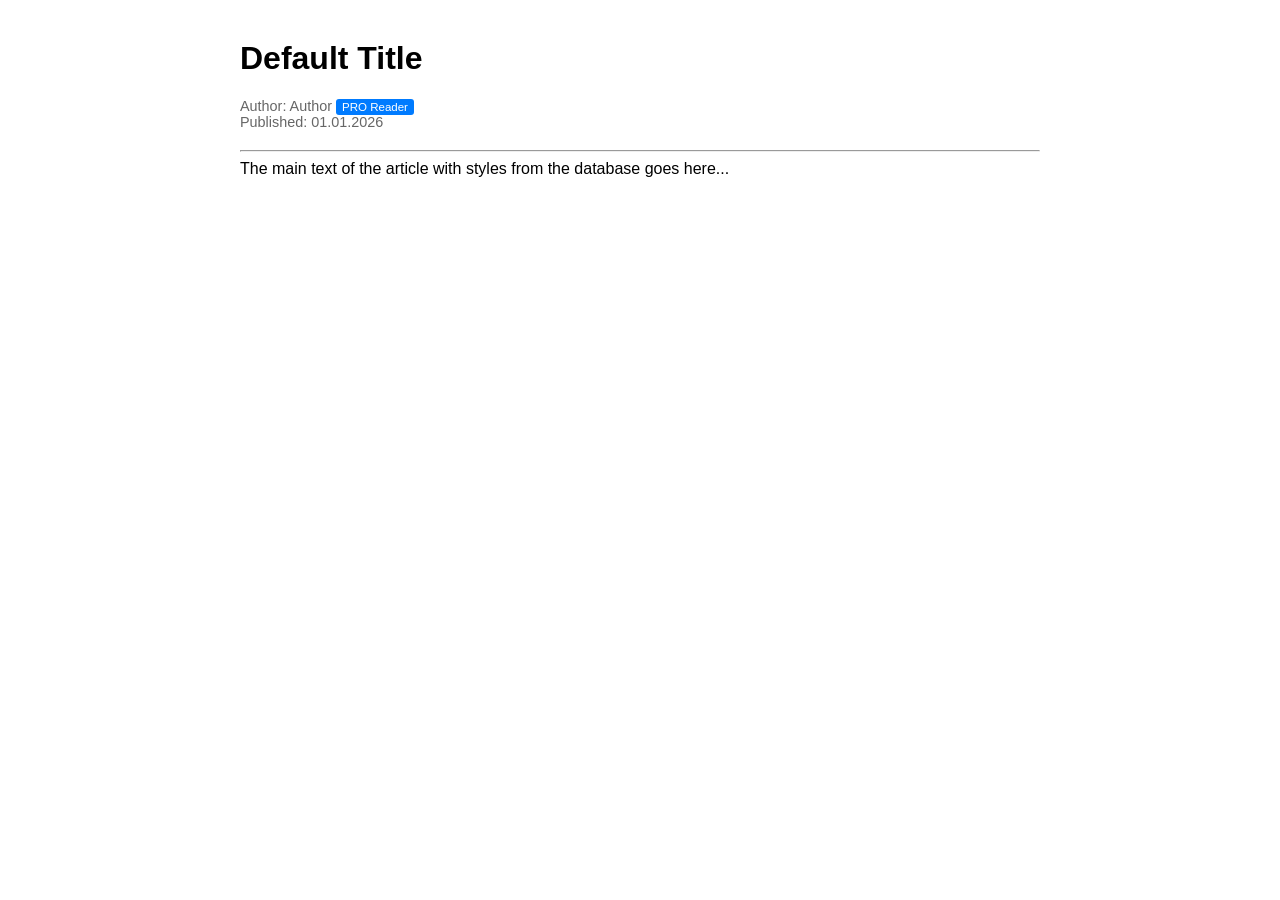
<file: src/main/resources/templates/article-view.html>
<!DOCTYPE html>
<html xmlns:th="http://www.thymeleaf.org">
<head th:replace="~{fragments/head::head('eGen - Article')}">
    <style>
        body { font-family: Arial, sans-serif; max-width: 800px; margin: 40px auto; padding: 0 20px; }
        .meta { color: #666; font-size: 0.9em; margin-bottom: 20px; }
        .alert { background: #fff3cd; padding: 10px; border-left: 5px solid #ffc107; margin-bottom: 20px; }
        .premium-badge { background: #007bff; color: white; padding: 2px 6px; border-radius: 3px; font-size: 0.8em; }
        img { max-width: 100%; height: auto; display: block; margin: 20px 0; }
    </style>
</head>
<body>
<header th:replace="~{fragments/header::navbar}"></header>

<main>
    <h1 th:text="${article.title}">Default Title</h1>
    <div class="meta">
        Author: <span th:text="${article.authorName}">Author</span>
        <span th:if="${isPremiumUser}" class="premium-badge">PRO Reader</span>
        <br>
        Published: <span th:text="${formattedDate}">01.01.2026</span>
    </div>
    <div th:utext="${systemNotice}"></div>
    <hr>
    <article th:utext="${article.content}">The main text of the article with styles from the database goes here...</article>
</main>

</body>
</html>
</file>
